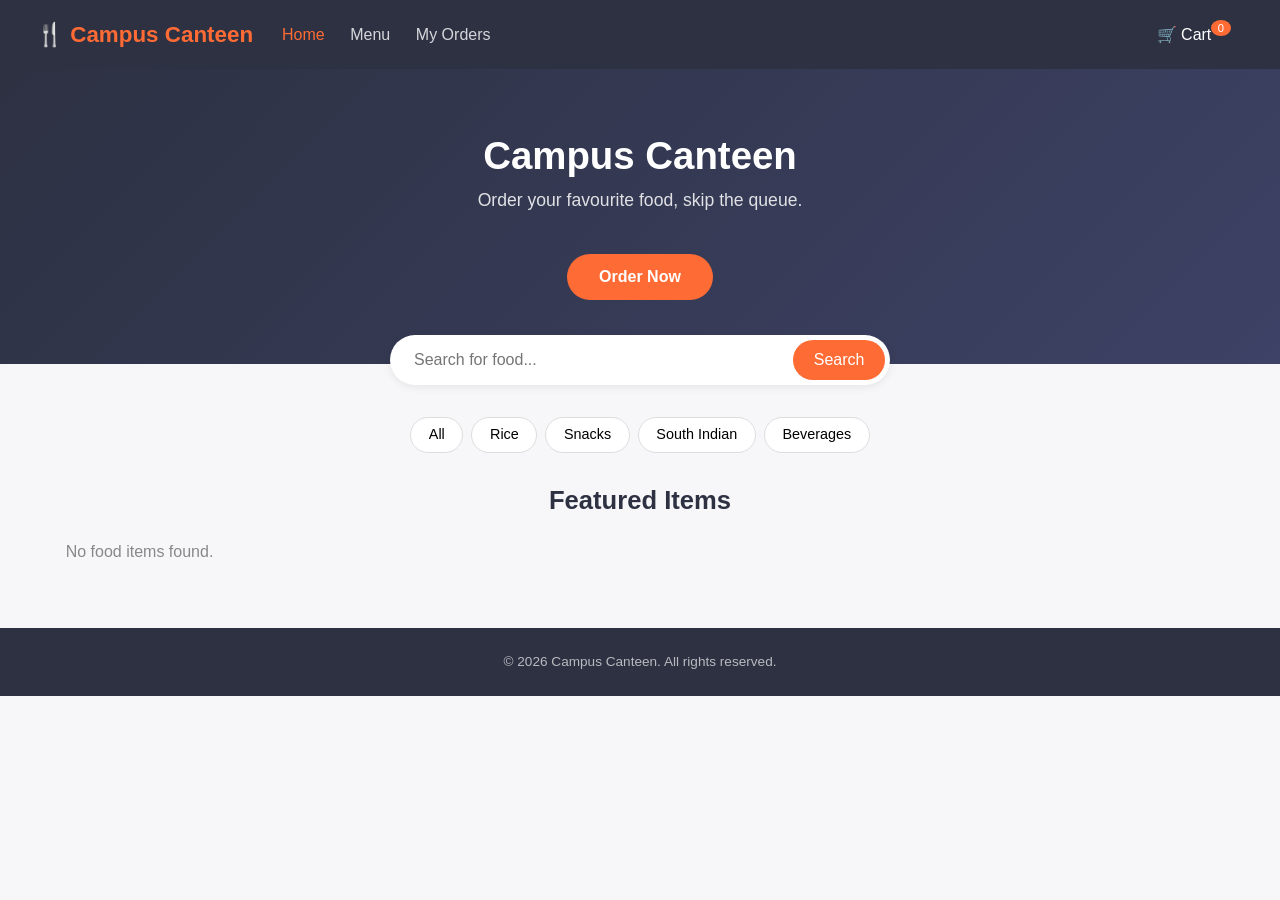
<file: src/main/resources/static/index.html>
<!DOCTYPE html>
<html lang="en">
<head>
    <meta charset="UTF-8">
    <meta name="viewport" content="width=device-width, initial-scale=1.0">
    <title>Campus Canteen</title>
    <link href="https://cdn.jsdelivr.net/npm/bootstrap@5.3.3/dist/css/bootstrap.min.css" rel="stylesheet">
    <link rel="stylesheet" href="style.css">
</head>
<body>

<!-- Navbar -->
<nav class="navbar navbar-expand-lg navbar-dark">
    <div class="container-fluid">
        <a class="navbar-brand" href="index.html">🍴 Campus Canteen</a>
        <button class="navbar-toggler" type="button" data-bs-toggle="collapse" data-bs-target="#navMenu">
            <span class="navbar-toggler-icon"></span>
        </button>
        <div class="collapse navbar-collapse" id="navMenu">
            <ul class="navbar-nav me-auto mb-2 mb-lg-0">
                <li class="nav-item"><a class="nav-link active" href="index.html">Home</a></li>
                <li class="nav-item"><a class="nav-link" href="menu.html">Menu</a></li>
                <li class="nav-item"><a class="nav-link" href="orders.html">My Orders</a></li>
            </ul>
            <a href="cart.html" class="nav-link text-white position-relative me-2">
                🛒 Cart <span class="cart-badge" id="cartCount">0</span>
            </a>
        </div>
    </div>
</nav>

<!-- Hero -->
<section class="hero">
    <h1>Campus Canteen</h1>
    <p>Order your favourite food, skip the queue.</p>
    <a href="menu.html" class="btn btn-order">Order Now</a>
</section>

<!-- Search -->
<div class="search-bar">
    <input type="text" id="homeSearchInput" placeholder="Search for food...">
    <button onclick="goToMenuWithSearch()">Search</button>
</div>

<!-- Categories -->
<div class="category-bar">
    <button class="category-btn" onclick="goToMenuWithCategory('All')">All</button>
    <button class="category-btn" onclick="goToMenuWithCategory('Rice')">Rice</button>
    <button class="category-btn" onclick="goToMenuWithCategory('Snacks')">Snacks</button>
    <button class="category-btn" onclick="goToMenuWithCategory('South Indian')">South Indian</button>
    <button class="category-btn" onclick="goToMenuWithCategory('Beverages')">Beverages</button>
</div>

<h2 class="section-title">Featured Items</h2>
<div class="food-grid" id="featuredFoods"></div>

<footer>
    &copy; 2026 Campus Canteen. All rights reserved.
</footer>

<script src="https://cdn.jsdelivr.net/npm/bootstrap@5.3.3/dist/js/bootstrap.bundle.min.js"></script>
<script src="script.js"></script>
<script>
    function goToMenuWithSearch() {
        const keyword = document.getElementById("homeSearchInput").value.trim();
        window.location.href = "menu.html" + (keyword ? "?search=" + encodeURIComponent(keyword) : "");
    }

    function goToMenuWithCategory(category) {
        window.location.href = "menu.html?category=" + encodeURIComponent(category);
    }

    document.addEventListener("DOMContentLoaded", async () => {
        const foods = await fetchAllFoods();
        renderFoodCards(foods.slice(0, 8), "featuredFoods");
    });
</script>

</body>
</html>
</file>
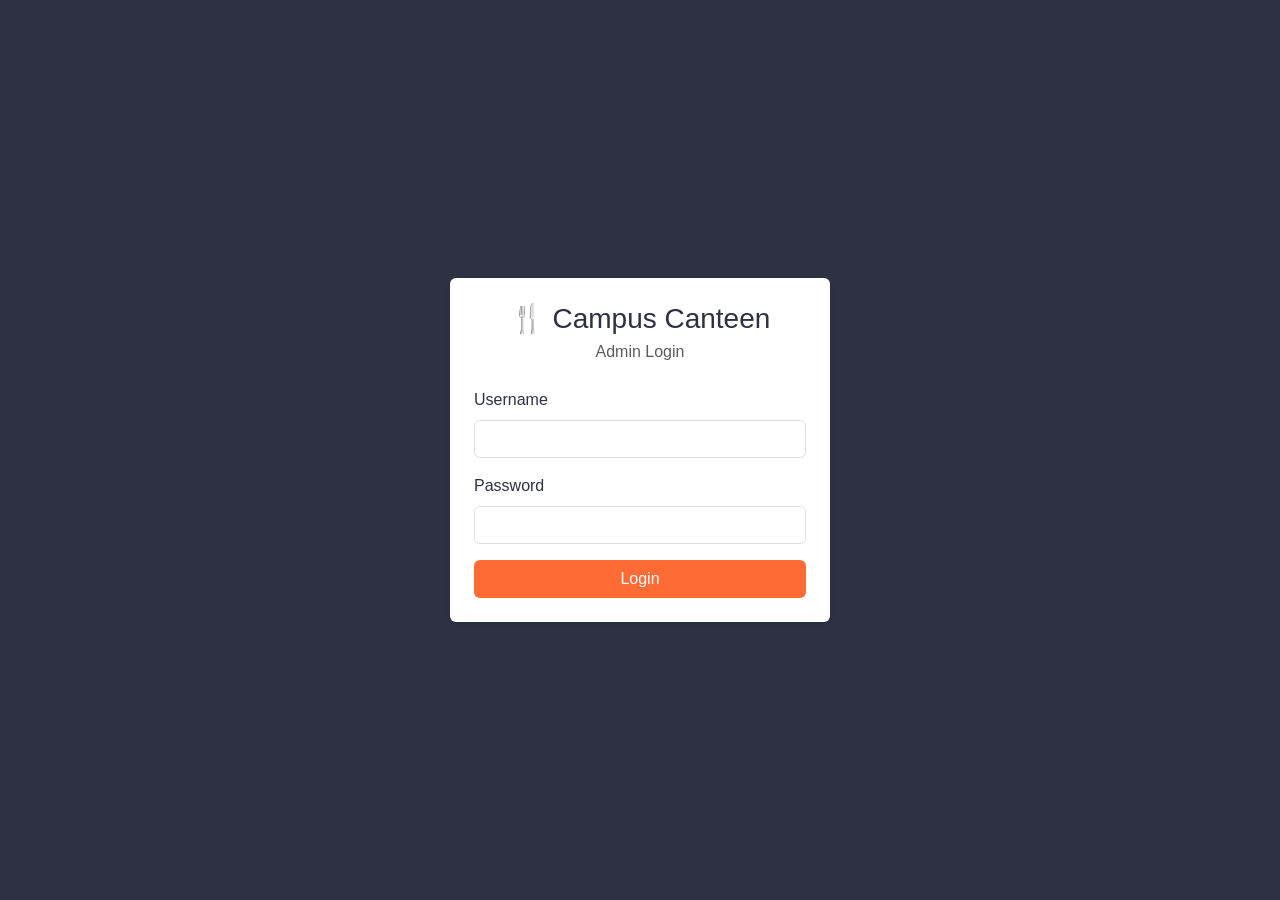
<file: src/main/resources/static/admin-login.html>
<!DOCTYPE html>
<html lang="en">
<head>
    <meta charset="UTF-8">
    <meta name="viewport" content="width=device-width, initial-scale=1.0">
    <title>Admin Login - Campus Canteen</title>
    <link href="https://cdn.jsdelivr.net/npm/bootstrap@5.3.3/dist/css/bootstrap.min.css" rel="stylesheet">
    <link rel="stylesheet" href="style.css">
</head>
<body style="background-color: var(--secondary);">

<div class="d-flex align-items-center justify-content-center" style="min-height: 100vh;">
    <div class="bg-white rounded shadow-sm p-4" style="width: 100%; max-width: 380px;">
        <h3 class="text-center mb-1">🍴 Campus Canteen</h3>
        <p class="text-center text-muted mb-4">Admin Login</p>

        <form id="loginForm">
            <div class="mb-3">
                <label class="form-label">Username</label>
                <input type="text" class="form-control" id="username" required>
            </div>
            <div class="mb-3">
                <label class="form-label">Password</label>
                <input type="password" class="form-control" id="password" required>
            </div>
            <div id="errorMsg" class="text-danger small mb-3" style="display:none;"></div>
            <button type="submit" class="btn w-100 text-white" style="background-color: var(--primary);">
                Login
            </button>
        </form>
    </div>
</div>

<script>
    document.getElementById("loginForm").addEventListener("submit", async (e) => {
        e.preventDefault();

        const username = document.getElementById("username").value;
        const password = document.getElementById("password").value;
        const errorMsg = document.getElementById("errorMsg");
        errorMsg.style.display = "none";

        try {
            const response = await fetch("/api/admin/login", {
                method: "POST",
                headers: { "Content-Type": "application/json" },
                body: JSON.stringify({ username, password })
            });
            const result = await response.json();

            if (result.success) {
                localStorage.setItem("isAdminLoggedIn", "true");
                window.location.href = "admin-dashboard.html";
            } else {
                errorMsg.textContent = result.message;
                errorMsg.style.display = "block";
            }
        } catch (error) {
            errorMsg.textContent = "Something went wrong. Please try again.";
            errorMsg.style.display = "block";
        }
    });
</script>

</body>
</html>
</file>
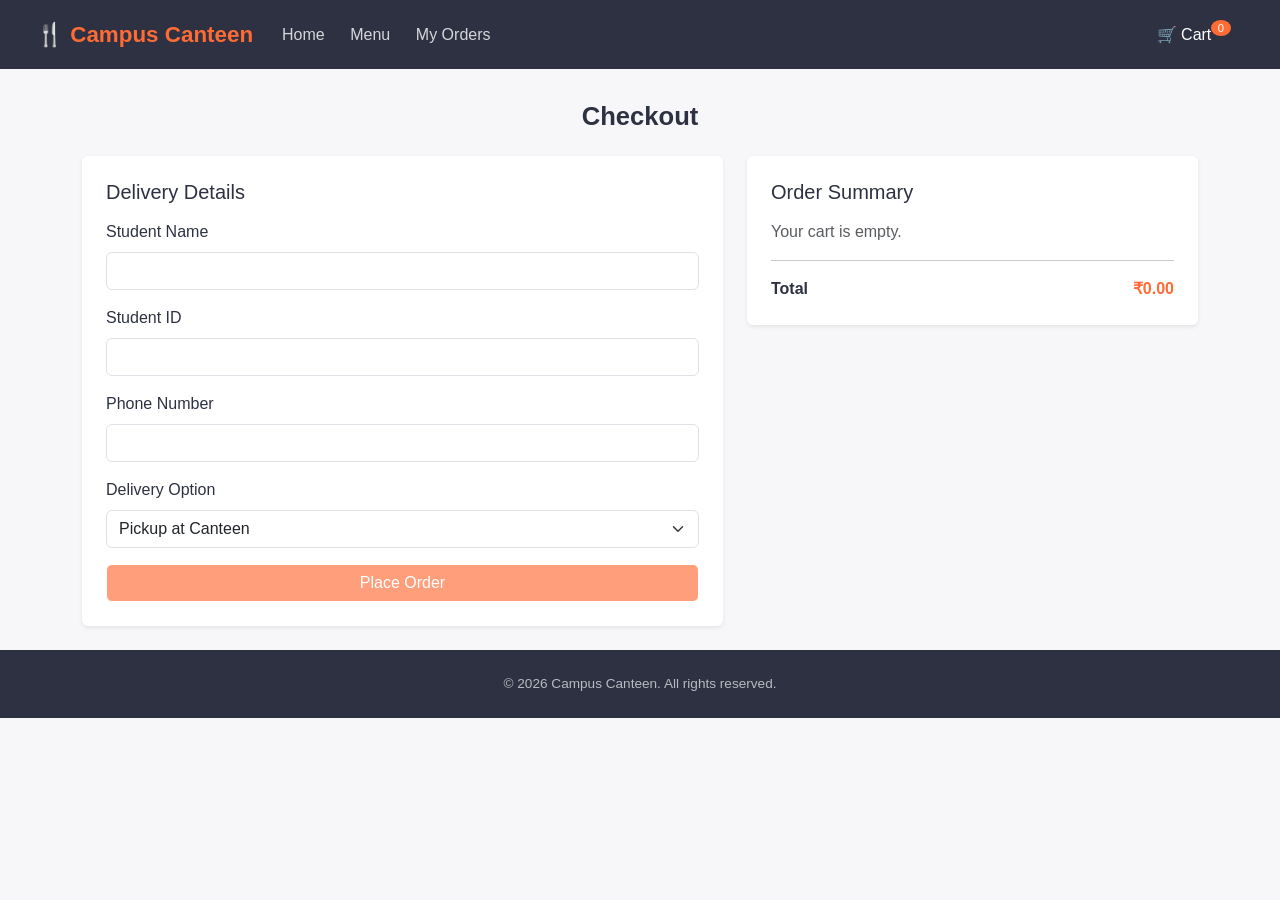
<file: src/main/resources/static/checkout.html>
<!DOCTYPE html>
<html lang="en">
<head>
    <meta charset="UTF-8">
    <meta name="viewport" content="width=device-width, initial-scale=1.0">
    <title>Checkout - Campus Canteen</title>
    <link href="https://cdn.jsdelivr.net/npm/bootstrap@5.3.3/dist/css/bootstrap.min.css" rel="stylesheet">
    <link rel="stylesheet" href="style.css">
</head>
<body>

<nav class="navbar navbar-expand-lg navbar-dark">
    <div class="container-fluid">
        <a class="navbar-brand" href="index.html">🍴 Campus Canteen</a>
        <div class="collapse navbar-collapse">
            <ul class="navbar-nav me-auto mb-2 mb-lg-0">
                <li class="nav-item"><a class="nav-link" href="index.html">Home</a></li>
                <li class="nav-item"><a class="nav-link" href="menu.html">Menu</a></li>
                <li class="nav-item"><a class="nav-link" href="orders.html">My Orders</a></li>
            </ul>
            <a href="cart.html" class="nav-link text-white position-relative me-2">
                🛒 Cart <span class="cart-badge" id="cartCount">0</span>
            </a>
        </div>
    </div>
</nav>

<div class="container my-4">
    <h2 class="section-title">Checkout</h2>

    <div class="row g-4">
        <div class="col-lg-7">
            <div class="bg-white rounded shadow-sm p-4">
                <h5 class="mb-3">Delivery Details</h5>
                <form id="checkoutForm">
                    <div class="mb-3">
                        <label class="form-label">Student Name</label>
                        <input type="text" class="form-control" id="studentName" required>
                    </div>
                    <div class="mb-3">
                        <label class="form-label">Student ID</label>
                        <input type="text" class="form-control" id="studentId" required>
                    </div>
                    <div class="mb-3">
                        <label class="form-label">Phone Number</label>
                        <input type="tel" class="form-control" id="studentPhone" required pattern="[0-9]{10}">
                    </div>
                    <div class="mb-3">
                        <label class="form-label">Delivery Option</label>
                        <select class="form-select" id="deliveryOption">
                            <option value="Pickup">Pickup at Canteen</option>
                            <option value="Delivery">Deliver to Hostel/Classroom</option>
                        </select>
                    </div>
                    <button type="submit" class="btn w-100 text-white" style="background-color: var(--primary);">
                        Place Order
                    </button>
                </form>
            </div>
        </div>

        <div class="col-lg-5">
            <div class="bg-white rounded shadow-sm p-4">
                <h5 class="mb-3">Order Summary</h5>
                <div id="summaryItems"></div>
                <hr>
                <div class="d-flex justify-content-between">
                    <strong>Total</strong>
                    <strong id="summaryTotal" style="color: var(--primary);">₹0.00</strong>
                </div>
            </div>
        </div>
    </div>
</div>

<footer>
    &copy; 2026 Campus Canteen. All rights reserved.
</footer>

<script src="https://cdn.jsdelivr.net/npm/bootstrap@5.3.3/dist/js/bootstrap.bundle.min.js"></script>
<script src="script.js"></script>
<script>
    function renderSummary() {
        const container = document.getElementById("summaryItems");
        const totalEl = document.getElementById("summaryTotal");

        if (cart.length === 0) {
            container.innerHTML = '<p class="text-muted">Your cart is empty.</p>';
            totalEl.textContent = "₹0.00";
            return;
        }

        container.innerHTML = cart.map(item => `
            <div class="d-flex justify-content-between mb-2">
                <span>${item.name} × ${item.quantity}</span>
                <span>₹${(item.price * item.quantity).toFixed(2)}</span>
            </div>
        `).join('');

        totalEl.textContent = "₹" + getCartTotal().toFixed(2);
    }

    document.addEventListener("DOMContentLoaded", () => {
        updateCartBadge();
        renderSummary();

        if (cart.length === 0) {
            document.getElementById("checkoutForm").querySelector("button").disabled = true;
        }

        document.getElementById("checkoutForm").addEventListener("submit", async (e) => {
            e.preventDefault();

            if (cart.length === 0) {
                alert("Your cart is empty.");
                return;
            }

            const orderData = {
                studentName: document.getElementById("studentName").value,
                studentId: document.getElementById("studentId").value,
                studentPhone: document.getElementById("studentPhone").value,
                deliveryOption: document.getElementById("deliveryOption").value,
                items: cart.map(item => ({ foodId: item.id, quantity: item.quantity }))
            };

            const submitBtn = e.target.querySelector("button");
            submitBtn.disabled = true;
            submitBtn.textContent = "Placing order...";

            const result = await placeOrder(orderData);
            if (result && result.orderNumber) {
                localStorage.setItem("lastStudentId", orderData.studentId);
                cart = [];
                saveCart();
                alert("Order placed successfully! Your order number is " + result.orderNumber);
                window.location.href = "orders.html";
            } else {
                alert("Something went wrong placing your order. Please try again.");
                submitBtn.disabled = false;
                submitBtn.textContent = "Place Order";
            }
        });
    });
</script>

</body>
</html>
</file>
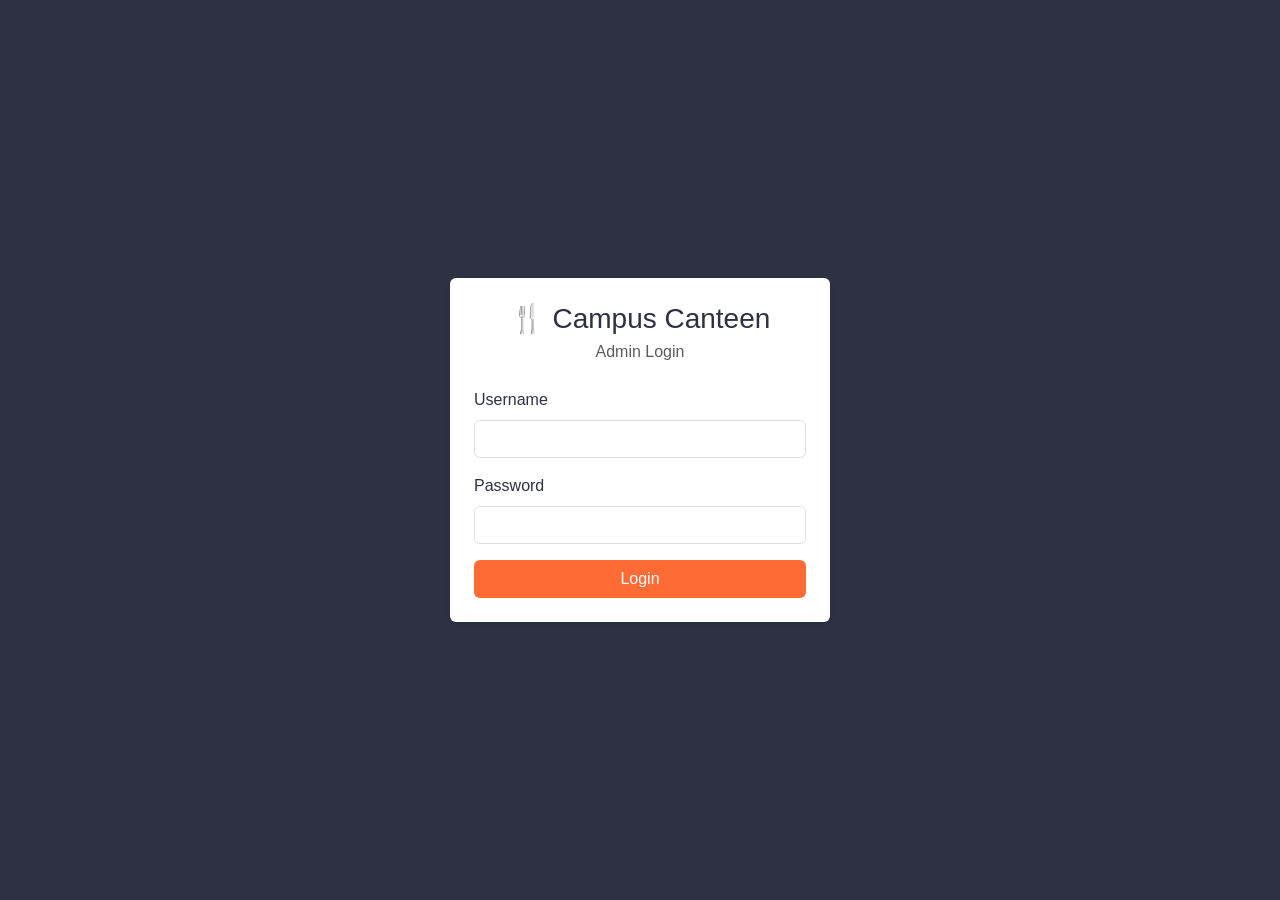
<file: src/main/resources/static/manage-food.html>
<!DOCTYPE html>
<html lang="en">
<head>
    <meta charset="UTF-8">
    <meta name="viewport" content="width=device-width, initial-scale=1.0">
    <title>Manage Food - Campus Canteen</title>
    <link href="https://cdn.jsdelivr.net/npm/bootstrap@5.3.3/dist/css/bootstrap.min.css" rel="stylesheet">
    <link rel="stylesheet" href="style.css">
</head>
<body>

<nav class="navbar navbar-expand-lg navbar-dark">
    <div class="container-fluid">
        <a class="navbar-brand" href="admin-dashboard.html">🍴 Campus Canteen Admin</a>
        <div class="collapse navbar-collapse">
            <ul class="navbar-nav me-auto mb-2 mb-lg-0">
                <li class="nav-item"><a class="nav-link" href="admin-dashboard.html">Dashboard</a></li>
                <li class="nav-item"><a class="nav-link active" href="manage-food.html">Manage Food</a></li>
                <li class="nav-item"><a class="nav-link" href="manage-orders.html">Manage Orders</a></li>
            </ul>
            <button class="btn btn-outline-light btn-sm" onclick="adminLogout()">Logout</button>
        </div>
    </div>
</nav>

<div class="container my-4">
    <div class="d-flex justify-content-between align-items-center flex-wrap gap-2 mb-3">
        <h2 class="section-title mb-0">Manage Food</h2>
        <button class="btn text-white" style="background-color: var(--primary);" onclick="openAddModal()">+ Add Food Item</button>
    </div>

    <div class="table-responsive bg-white rounded shadow-sm">
        <table class="table align-middle mb-0">
            <thead class="table-light">
            <tr>
                <th>Image</th>
                <th>Name</th>
                <th>Category</th>
                <th>Price</th>
                <th>Available</th>
                <th></th>
            </tr>
            </thead>
            <tbody id="foodTableBody"></tbody>
        </table>
    </div>
</div>

<!-- Modal -->
<div id="foodModalBackdrop" style="display:none; position:fixed; top:0; left:0; width:100%; height:100%; background:rgba(0,0,0,0.5); z-index:1000; align-items:center; justify-content:center;">
    <div class="bg-white rounded shadow p-4" style="width:100%; max-width:450px; margin: 1rem;">
        <h5 id="modalTitle" class="mb-3">Add Food Item</h5>
        <form id="foodForm">
            <input type="hidden" id="foodId">
            <div class="mb-2">
                <label class="form-label">Name</label>
                <input type="text" class="form-control" id="foodName" required>
            </div>
            <div class="mb-2">
                <label class="form-label">Description</label>
                <textarea class="form-control" id="foodDescription" rows="2" required></textarea>
            </div>
            <div class="mb-2">
                <label class="form-label">Price (₹)</label>
                <input type="number" step="0.01" class="form-control" id="foodPrice" required>
            </div>
            <div class="mb-2">
                <label class="form-label">Category</label>
                <select class="form-select" id="foodCategory" required>
                    <option value="Rice">Rice</option>
                    <option value="Main Course">Main Course</option>
                    <option value="Snacks">Snacks</option>
                    <option value="South Indian">South Indian</option>
                    <option value="Beverages">Beverages</option>
                </select>
            </div>
            <div class="mb-2">
                <label class="form-label">Image URL</label>
                <input type="text" class="form-control" id="foodImageUrl" required>
            </div>
            <div class="mb-3 form-check">
                <input type="checkbox" class="form-check-input" id="foodAvailable" checked>
                <label class="form-check-label" for="foodAvailable">Available</label>
            </div>
            <div class="d-flex gap-2">
                <button type="submit" class="btn text-white flex-fill" style="background-color: var(--primary);">Save</button>
                <button type="button" class="btn btn-outline-secondary flex-fill" onclick="closeModal()">Cancel</button>
            </div>
        </form>
    </div>
</div>

<script>
    function adminLogout() {
        localStorage.removeItem("isAdminLoggedIn");
        window.location.href = "admin-login.html";
    }

    let allFoods = [];

    function renderTable() {
        const tbody = document.getElementById("foodTableBody");
        tbody.innerHTML = allFoods.map(f => `
            <tr>
                <td><img src="${f.imageUrl}" style="width:50px;height:50px;object-fit:cover;border-radius:8px;" onerror="this.src='https://via.placeholder.com/50?text=Food'"></td>
                <td>${f.name}</td>
                <td>${f.category}</td>
                <td>₹${f.price.toFixed(2)}</td>
                <td>${f.available ? '<span class="badge bg-success">Yes</span>' : '<span class="badge bg-secondary">No</span>'}</td>
                <td>
                    <button class="btn btn-sm btn-outline-secondary me-1" onclick="openEditModal(${f.id})">Edit</button>
                    <button class="btn btn-sm btn-outline-danger" onclick="deleteFood(${f.id})">Delete</button>
                </td>
            </tr>
        `).join('');
    }

    async function loadFoods() {
        const res = await fetch("/api/foods");
        allFoods = await res.json();
        renderTable();
    }

    function openAddModal() {
        document.getElementById("modalTitle").textContent = "Add Food Item";
        document.getElementById("foodForm").reset();
        document.getElementById("foodId").value = "";
        document.getElementById("foodAvailable").checked = true;
        document.getElementById("foodModalBackdrop").style.display = "flex";
    }

    function openEditModal(id) {
        const food = allFoods.find(f => f.id === id);
        if (!food) return;
        document.getElementById("modalTitle").textContent = "Edit Food Item";
        document.getElementById("foodId").value = food.id;
        document.getElementById("foodName").value = food.name;
        document.getElementById("foodDescription").value = food.description;
        document.getElementById("foodPrice").value = food.price;
        document.getElementById("foodCategory").value = food.category;
        document.getElementById("foodImageUrl").value = food.imageUrl;
        document.getElementById("foodAvailable").checked = food.available;
        document.getElementById("foodModalBackdrop").style.display = "flex";
    }

    function closeModal() {
        document.getElementById("foodModalBackdrop").style.display = "none";
    }

    async function deleteFood(id) {
        if (!confirm("Delete this food item?")) return;
        await fetch(`/api/foods/${id}`, { method: "DELETE" });
        loadFoods();
    }

    document.getElementById("foodForm").addEventListener("submit", async (e) => {
        e.preventDefault();

        const id = document.getElementById("foodId").value;
        const payload = {
            name: document.getElementById("foodName").value,
            description: document.getElementById("foodDescription").value,
            price: parseFloat(document.getElementById("foodPrice").value),
            category: document.getElementById("foodCategory").value,
            imageUrl: document.getElementById("foodImageUrl").value,
            available: document.getElementById("foodAvailable").checked
        };

        if (id) {
            await fetch(`/api/foods/${id}`, {
                method: "PUT",
                headers: { "Content-Type": "application/json" },
                body: JSON.stringify(payload)
            });
        } else {
            await fetch("/api/foods", {
                method: "POST",
                headers: { "Content-Type": "application/json" },
                body: JSON.stringify(payload)
            });
        }

        closeModal();
        loadFoods();
    });

    document.addEventListener("DOMContentLoaded", () => {
        if (localStorage.getItem("isAdminLoggedIn") !== "true") {
            window.location.href = "admin-login.html";
            return;
        }
        loadFoods();
    });
</script>

</body>
</html>
</file>
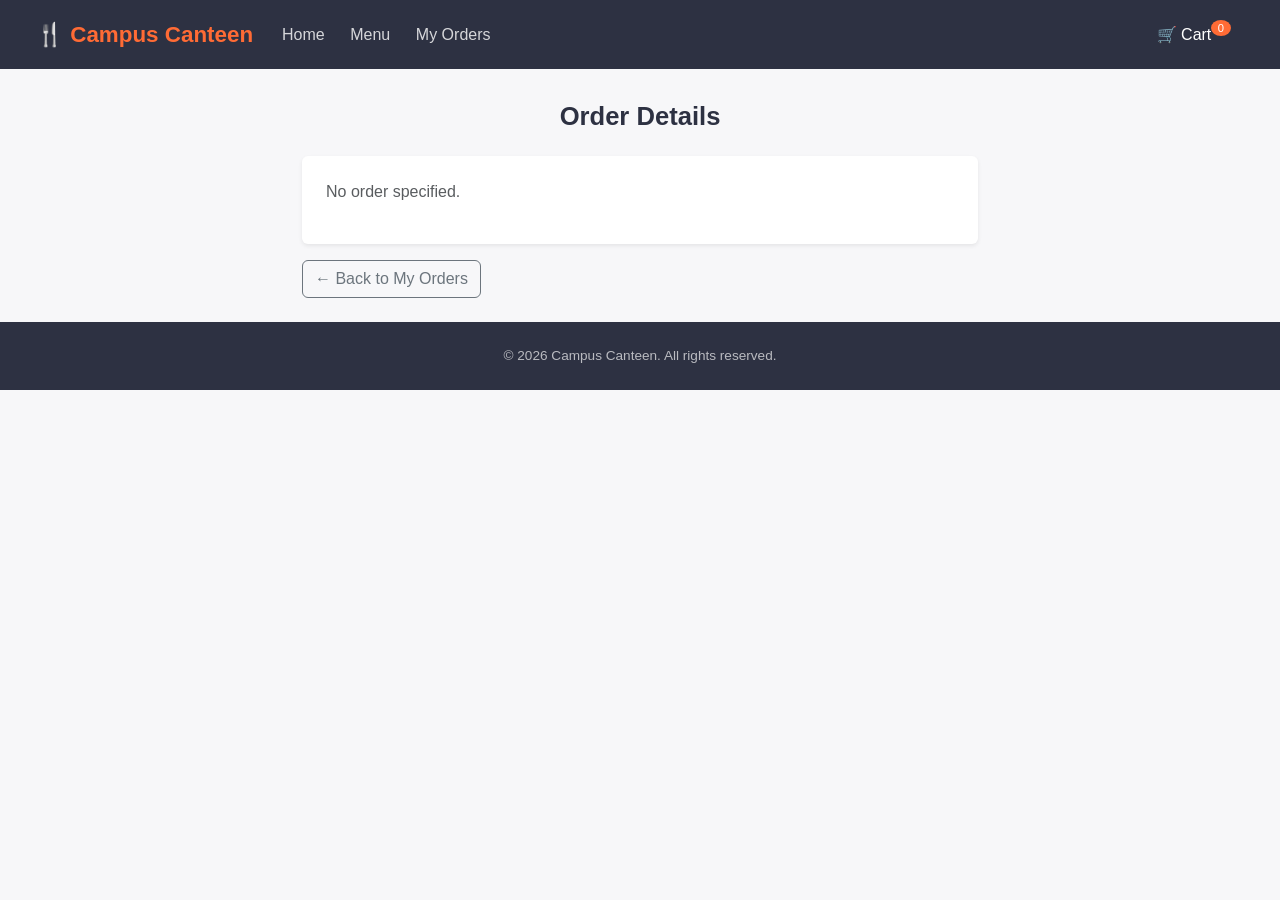
<file: src/main/resources/static/order-details.html>
<!DOCTYPE html>
<html lang="en">
<head>
    <meta charset="UTF-8">
    <meta name="viewport" content="width=device-width, initial-scale=1.0">
    <title>Order Details - Campus Canteen</title>
    <link href="https://cdn.jsdelivr.net/npm/bootstrap@5.3.3/dist/css/bootstrap.min.css" rel="stylesheet">
    <link rel="stylesheet" href="style.css">
</head>
<body>

<nav class="navbar navbar-expand-lg navbar-dark">
    <div class="container-fluid">
        <a class="navbar-brand" href="index.html">🍴 Campus Canteen</a>
        <div class="collapse navbar-collapse">
            <ul class="navbar-nav me-auto mb-2 mb-lg-0">
                <li class="nav-item"><a class="nav-link" href="index.html">Home</a></li>
                <li class="nav-item"><a class="nav-link" href="menu.html">Menu</a></li>
                <li class="nav-item"><a class="nav-link" href="orders.html">My Orders</a></li>
            </ul>
            <a href="cart.html" class="nav-link text-white position-relative me-2">
                🛒 Cart <span class="cart-badge" id="cartCount">0</span>
            </a>
        </div>
    </div>
</nav>

<div class="container my-4" style="max-width: 700px;">
    <h2 class="section-title">Order Details</h2>
    <div id="orderDetail" class="bg-white rounded shadow-sm p-4"></div>
    <a href="orders.html" class="btn btn-outline-secondary mt-3">← Back to My Orders</a>
</div>

<footer>
    &copy; 2026 Campus Canteen. All rights reserved.
</footer>

<script src="https://cdn.jsdelivr.net/npm/bootstrap@5.3.3/dist/js/bootstrap.bundle.min.js"></script>
<script src="script.js"></script>
<script>
    const STATUS_STEPS = ["PENDING", "CONFIRMED", "PREPARING", "READY", "COMPLETED"];

    function renderOrderDetail(order) {
        const container = document.getElementById("orderDetail");

        if (!order) {
            container.innerHTML = '<p class="text-muted">Order not found.</p>';
            return;
        }

        const isCancelled = order.status === "CANCELLED";
        const currentStep = STATUS_STEPS.indexOf(order.status);

        const timeline = isCancelled
            ? `<span class="badge-status status-cancelled">CANCELLED</span>`
            : STATUS_STEPS.map((step, i) => `
                <span class="badge-status ${i <= currentStep ? statusBadgeClass(step) : ''}"
                      style="${i > currentStep ? 'background-color:#e0e0e0;color:#888;' : ''} margin-right:6px;">
                    ${step}
                </span>
            `).join('→');

        container.innerHTML = `
            <div class="d-flex justify-content-between align-items-start flex-wrap gap-2 mb-3">
                <div>
                    <h4>${order.orderNumber}</h4>
                    <small class="text-muted">${new Date(order.orderDate).toLocaleString()}</small>
                </div>
            </div>

            <div class="mb-3">${timeline}</div>
            <hr>

            <h6>Items</h6>
            <table class="table">
                <thead><tr><th>Item</th><th>Qty</th><th>Price</th><th>Subtotal</th></tr></thead>
                <tbody>
                    ${order.items.map(i => `
                        <tr>
                            <td>${i.foodItem.name}</td>
                            <td>${i.quantity}</td>
                            <td>₹${i.price.toFixed(2)}</td>
                            <td>₹${(i.price * i.quantity).toFixed(2)}</td>
                        </tr>
                    `).join('')}
                </tbody>
            </table>

            <div class="d-flex justify-content-between mb-3">
                <strong>Total</strong>
                <strong style="color: var(--primary);">₹${order.totalAmount.toFixed(2)}</strong>
            </div>
            <hr>

            <h6>Delivery Info</h6>
            <p class="mb-1"><strong>Name:</strong> ${order.studentName}</p>
            <p class="mb-1"><strong>Student ID:</strong> ${order.studentId}</p>
            <p class="mb-1"><strong>Phone:</strong> ${order.studentPhone}</p>
            <p class="mb-0"><strong>Option:</strong> ${order.deliveryOption}</p>
        `;
    }

    document.addEventListener("DOMContentLoaded", async () => {
        updateCartBadge();
        const params = new URLSearchParams(window.location.search);
        const id = params.get("id");

        if (!id) {
            document.getElementById("orderDetail").innerHTML = '<p class="text-muted">No order specified.</p>';
            return;
        }

        const order = await fetchOrderById(id);
        renderOrderDetail(order);
    });
</script>

</body>
</html>
</file>
<file: src/main/resources/static/style.css>
:root {
    --primary: #ff6b35;
    --primary-dark: #e55a2b;
    --secondary: #2d3142;
    --light-bg: #f7f7f9;
    --success: #4caf50;
    --warning: #ff9800;
    --danger: #f44336;
    --card-shadow: 0 2px 8px rgba(0,0,0,0.08);
}

* {
    margin: 0;
    padding: 0;
    box-sizing: border-box;
}

body {
    font-family: 'Segoe UI', Arial, sans-serif;
    background-color: var(--light-bg);
    color: var(--secondary);
}

/* Navbar */
.navbar {
    background-color: var(--secondary) !important;
    padding: 0.8rem 1.5rem;
}

.navbar-brand {
    font-weight: 700;
    font-size: 1.4rem;
    color: var(--primary) !important;
}

.navbar-nav .nav-link {
    color: #ffffffcc !important;
    font-weight: 500;
    margin: 0 0.3rem;
}

.navbar-nav .nav-link:hover,
.navbar-nav .nav-link.active {
    color: var(--primary) !important;
}

.cart-badge {
    background-color: var(--primary);
    color: white;
    border-radius: 50%;
    padding: 2px 7px;
    font-size: 0.7rem;
    position: relative;
    top: -8px;
    left: -5px;
}

/* Hero section */
.hero {
    background: linear-gradient(135deg, var(--secondary), #3d4266);
    color: white;
    padding: 4rem 1.5rem;
    text-align: center;
}

.hero h1 {
    font-weight: 700;
    font-size: 2.4rem;
    margin-bottom: 0.5rem;
}

.hero p {
    font-size: 1.1rem;
    opacity: 0.85;
}

.hero .btn-order {
    background-color: var(--primary);
    color: white;
    border: none;
    padding: 0.7rem 2rem;
    border-radius: 30px;
    font-weight: 600;
    margin-top: 1.5rem;
}

.hero .btn-order:hover {
    background-color: var(--primary-dark);
    color: white;
}

/* Search + Category bar */
.search-bar {
    max-width: 500px;
    margin: -1.8rem auto 2rem auto;
    background: white;
    border-radius: 30px;
    box-shadow: var(--card-shadow);
    padding: 0.3rem 0.3rem 0.3rem 1rem;
    display: flex;
    align-items: center;
}

.search-bar input {
    border: none;
    flex: 1;
    outline: none;
    padding: 0.5rem;
}

.search-bar button {
    background-color: var(--primary);
    color: white;
    border: none;
    border-radius: 30px;
    padding: 0.5rem 1.3rem;
}

.category-bar {
    display: flex;
    flex-wrap: wrap;
    gap: 0.5rem;
    justify-content: center;
    margin-bottom: 2rem;
}

.category-btn {
    background: white;
    border: 1px solid #ddd;
    border-radius: 20px;
    padding: 0.4rem 1.1rem;
    font-size: 0.9rem;
    cursor: pointer;
    transition: all 0.2s;
}

.category-btn:hover,
.category-btn.active {
    background-color: var(--primary);
    color: white;
    border-color: var(--primary);
}

/* Food cards */
.food-grid {
    display: grid;
    grid-template-columns: repeat(auto-fill, minmax(230px, 1fr));
    gap: 1.2rem;
    padding: 0 1.5rem 3rem 1.5rem;
}

.food-card {
    background: white;
    border-radius: 12px;
    overflow: hidden;
    box-shadow: var(--card-shadow);
    display: flex;
    flex-direction: column;
    transition: transform 0.2s;
}

.food-card:hover {
    transform: translateY(-4px);
}

.food-card img {
    width: 100%;
    height: 150px;
    object-fit: cover;
}

.food-card-body {
    padding: 0.9rem 1rem;
    display: flex;
    flex-direction: column;
    flex: 1;
}

.food-card-body h5 {
    font-size: 1.05rem;
    font-weight: 600;
    margin-bottom: 0.3rem;
}

.food-card-body p.desc {
    font-size: 0.85rem;
    color: #777;
    flex: 1;
    margin-bottom: 0.6rem;
}

.food-card-footer {
    display: flex;
    justify-content: space-between;
    align-items: center;
}

.food-price {
    font-weight: 700;
    color: var(--primary);
    font-size: 1.05rem;
}

.badge-unavailable {
    background-color: var(--danger);
}

.btn-add-cart {
    background-color: var(--primary);
    color: white;
    border: none;
    border-radius: 20px;
    padding: 0.4rem 1rem;
    font-size: 0.85rem;
    font-weight: 600;
}

.btn-add-cart:hover {
    background-color: var(--primary-dark);
    color: white;
}

.btn-add-cart:disabled {
    background-color: #ccc;
    cursor: not-allowed;
}

/* Section title */
.section-title {
    text-align: center;
    font-weight: 700;
    margin: 2rem 0 1.5rem 0;
    font-size: 1.6rem;
}

/* Status badges (used later for orders) */
.badge-status {
    padding: 0.35rem 0.7rem;
    border-radius: 20px;
    font-size: 0.75rem;
    font-weight: 600;
    color: white;
}

.status-pending { background-color: #9e9e9e; }
.status-confirmed { background-color: #2196f3; }
.status-preparing { background-color: var(--warning); }
.status-ready { background-color: #00bcd4; }
.status-completed { background-color: var(--success); }
.status-cancelled { background-color: var(--danger); }

/* Footer */
footer {
    background-color: var(--secondary);
    color: #ffffffaa;
    text-align: center;
    padding: 1.5rem;
    font-size: 0.85rem;
}
</file>
